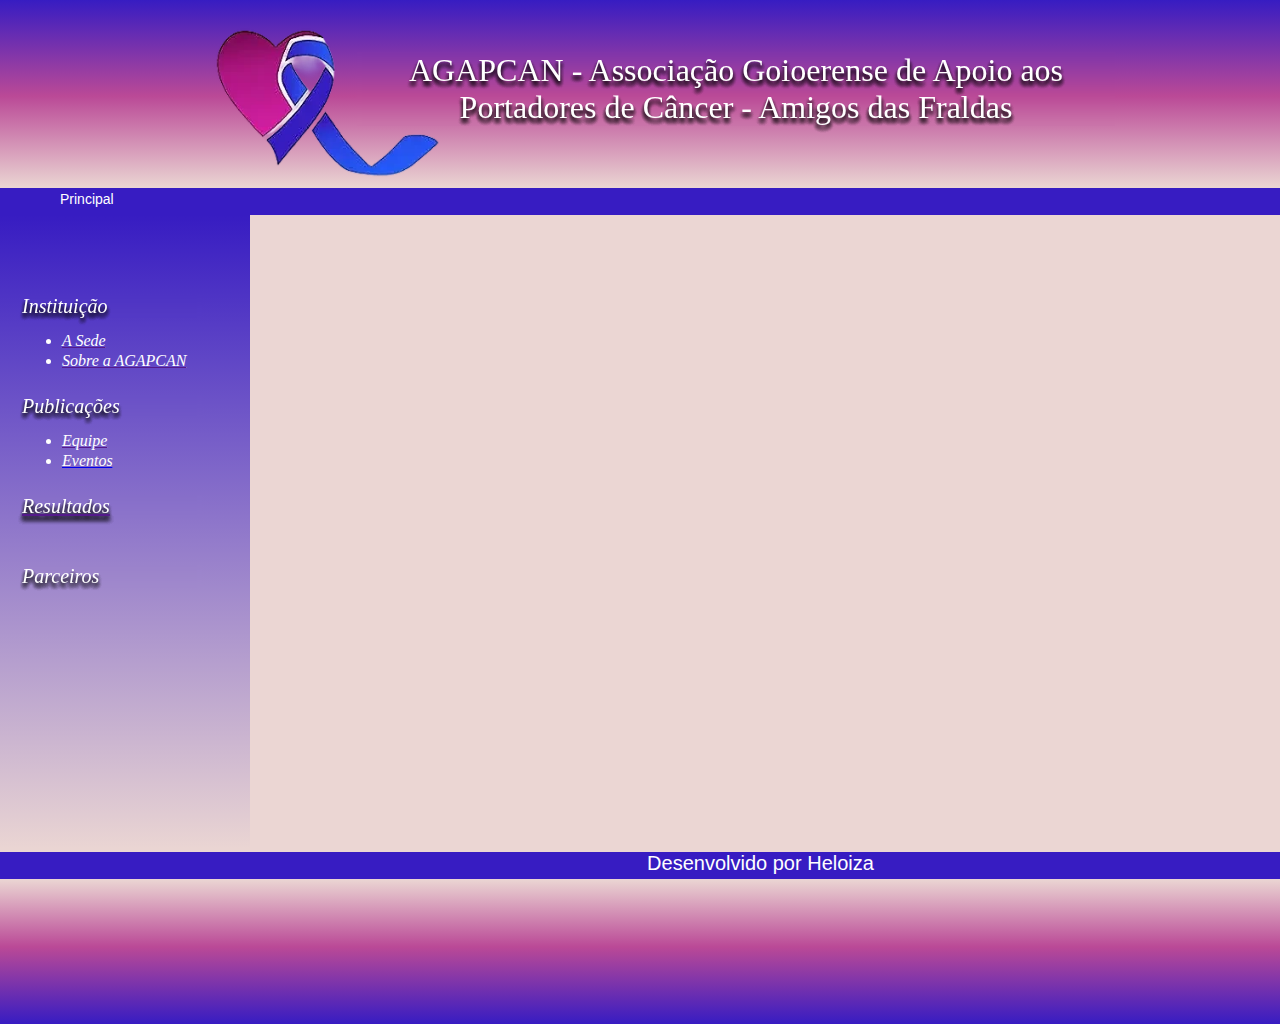
<file: index.html>
<!DOCTYPE html>
<html lang="en">
<head>
    <meta charset="UTF-8">
    <meta name="viewport" content="width=device-width, initial-scale=1.0">
    <link rel="stylesheet" type="text/css" href="estilo.css" media="screen">
    <link rel="shortcut icon" href="ass.png" type="image/x-icon">
    <title>AGAPCAN</title>
</head>
<body>
    <div class="cabecalho">
        <img class="cabecalho-logo" src="ass.png">
        <p class="cabecalho-titulo">AGAPCAN - Associação Goioerense de Apoio  aos Portadores de Câncer - Amigos das Fraldas</p>
    </div>
    <div class="menu">
        <ul class="menu-item">
            <p class="menu-item-lista">Principal</p>            
        </ul>
    </div>
    <div class="lateral">
            <p class="lateral-lista1">Instituição</p>
            <ul class="lateral-lista-item1">
            <li><a href="" target="_blank"><font color="white">A Sede</font></a></li>
            <li><a href="" target="_blank"><font color="white">Sobre a AGAPCAN</font></a></li>
            </ul>
            <p class="lateral-lista2">Publicações</p>
            <ul class="lateral-lista-item2">
               
            <li><a href="" target="_blank"><font color="white">Equipe</font></a></li>
            <li><a href="https://profpatlopes.github.io/assocva/eventos.html" ><font color="white">Eventos</font></a></li>
            </ul>
            <p class="lateral-lista3"><a href="" target="_blank"><font color="white">Resultados</font></a></p>
            <p class="lateral-lista4">Parceiros</p>
                    
    </div>
</body>
<footer><p class="footer-texto">Desenvolvido por Heloiza</p></footer>
<div class="rodape"></div>
</html>
</file>
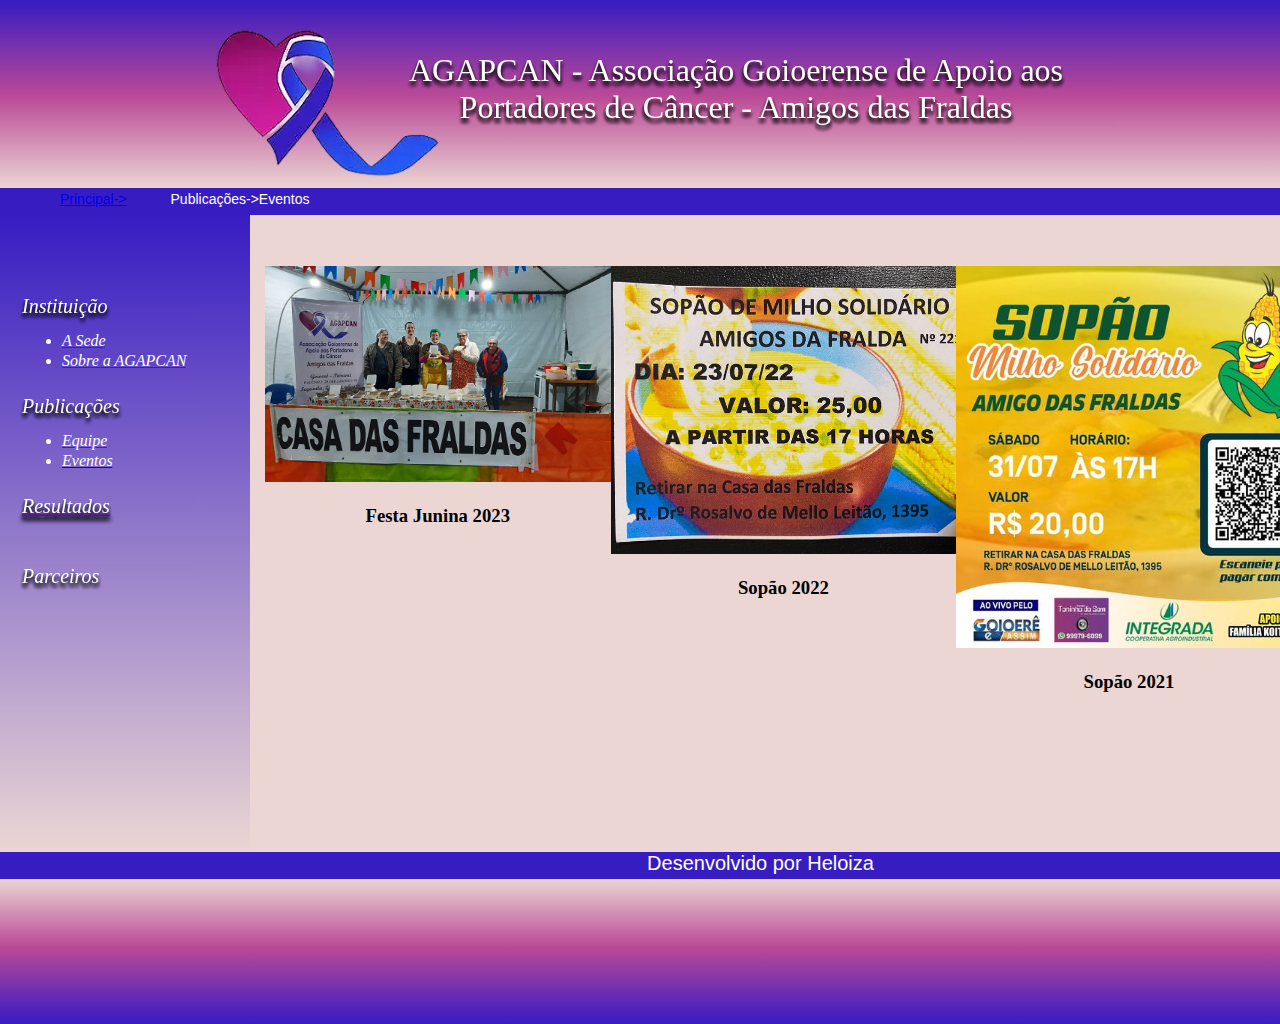
<file: eventos.html>
<!DOCTYPE html>
      <html lang="en">
      <head>
          <meta charset="UTF-8">
          <meta name="viewport" content="width=device-width, initial-scale=1.0">
          <link rel="stylesheet" type="text/css" href="estilo.css" media="screen">
          <link rel="shortcut icon" href="ass.png" type="image/x-icon">
          <title>AGAPCAN</title>
      </head>
      <body>
          <div class="cabecalho">
              <img class="cabecalho-logo" src="ass.png">
              <p class="cabecalho-titulo">AGAPCAN - Associação Goioerense de Apoio  aos Portadores de Câncer - Amigos das Fraldas</p>
          </div>
          <div class="menu">
                <ul class="menu-item">
                    <li class="menu-item-lista"><a href="https://profpatlopes.github.io/assocva/" >Principal-></a></li>            
                    <li class="menu-item-lista">Publicações->Eventos</li>
                </ul>

          </div>
          <div class="lateral">
                  <p class="lateral-lista1">Instituição</p>
                  <ul class="lateral-lista-item1">
                  <li><a href="" target="_blank"><font color="white">A Sede</font></a></li>
                  <li><a href="" target="_blank"><font color="white">Sobre a AGAPCAN</font></a></li>
                  </ul>
                  <p class="lateral-lista2">Publicações</p>
                  <ul class="lateral-lista-item2">
                     
                  <li><a href="" target="_blank"><font color="white">Equipe</font></a></li>
                  <li><a href="https://profpatlopes.github.io/assocva/eventos.html" ><font color="white">Eventos</font></a></li>
                </ul>
                <p class="lateral-lista3"><a href="" target="_blank"><font color="white">Resultados</font></a></p>
                <p class="lateral-lista4">Parceiros</p>
                          
          </div>
          <section class="eventos">
            <div class="eventos-todos">
              <div class="eventos-div"><img class="evento-img" src="junina2023.jpg"><h3 class="estudante-nome">Festa Junina 2023</h3></div>
              <div class="eventos-div"><img class="evento-img" src="sopao22.jpg"><h3 class="estudante-nome">Sopão 2022</h3></div>
              <div class="eventos-div"><img class="evento-img" src="sopao21.jpg"><h3 class="estudante-nome">Sopão 2021</h3></div>
               </div>
            </section>
      </body>
      <footer><p class="footer-texto">Desenvolvido por Heloiza</p></footer>
      <div class="rodape"></div>
      </html>
</file>
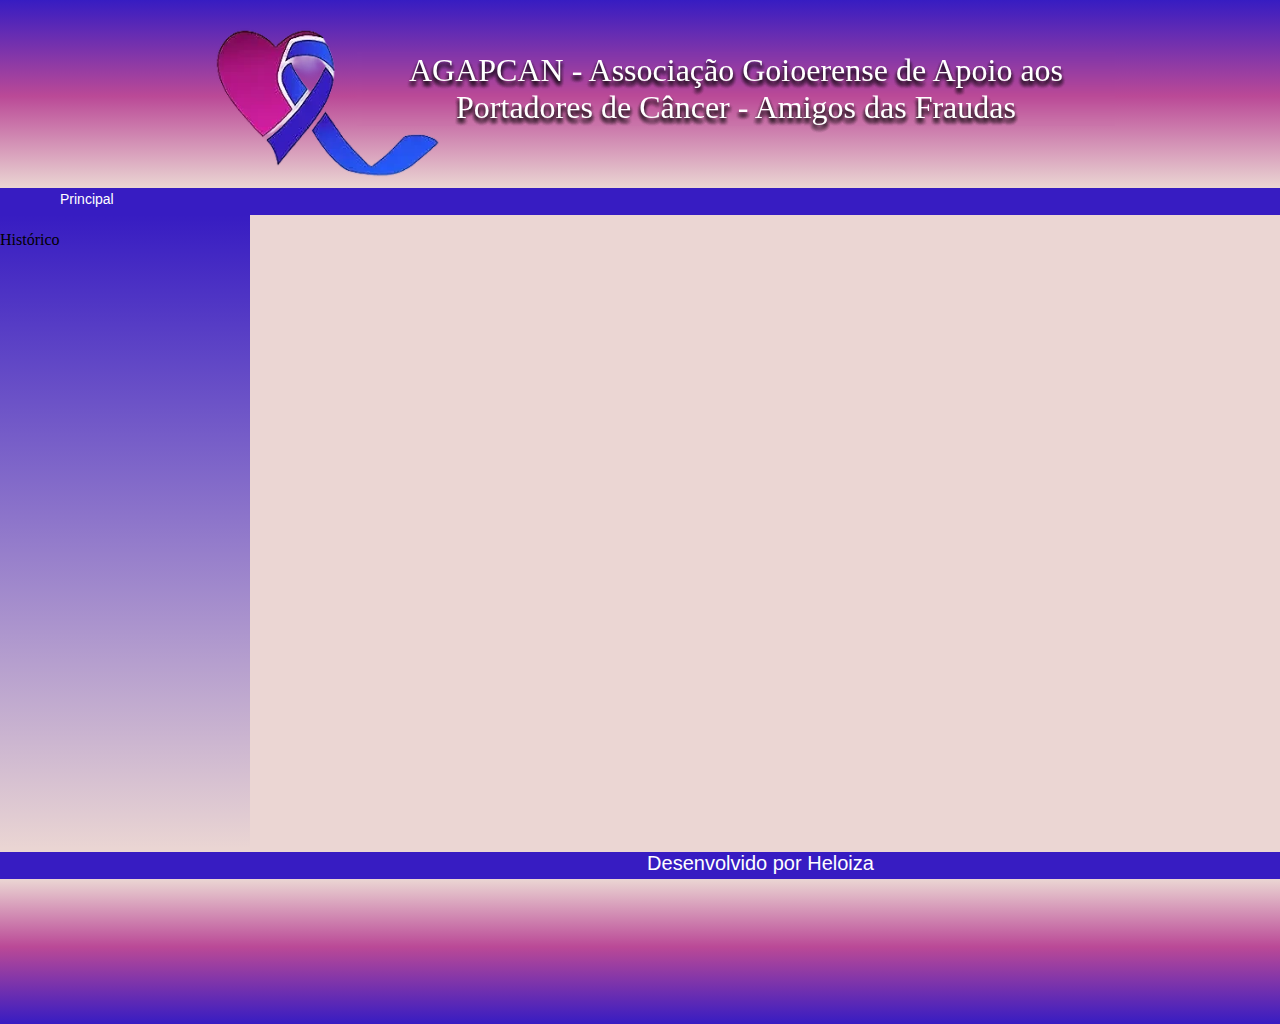
<file: index (1) (1).html>
<!DOCTYPE html>
<html lang="en">
<head>
    <meta charset="UTF-8">
    <meta name="viewport" content="width=device-width, initial-scale=1.0">
    <link rel="stylesheet" type="text/css" href="estilo.css" media="screen">
    <link rel="shortcut icon" href="ass.png" type="image/x-icon">
    <title>AGAPCAN</title>
</head>
<body>
    <div class="cabecalho">
        <img class="cabecalho-logo" src="ass.png">
        <p class="cabecalho-titulo">AGAPCAN - Associação Goioerense de Apoio  aos Portadores de Câncer - Amigos das Fraudas</p>
    </div>
    <div class="menu">
        <ul class="menu-item">
            <p class="menu-item-lista">Principal</p>            
        </ul>
    </div>
    <div class="lateral">
        <p class="lateral-lista">Histórico</p>        
    </div>
</body>
<footer><p class="footer-texto">Desenvolvido por Heloiza</p></footer>
<div class="rodape"></div>
</html>
</file>
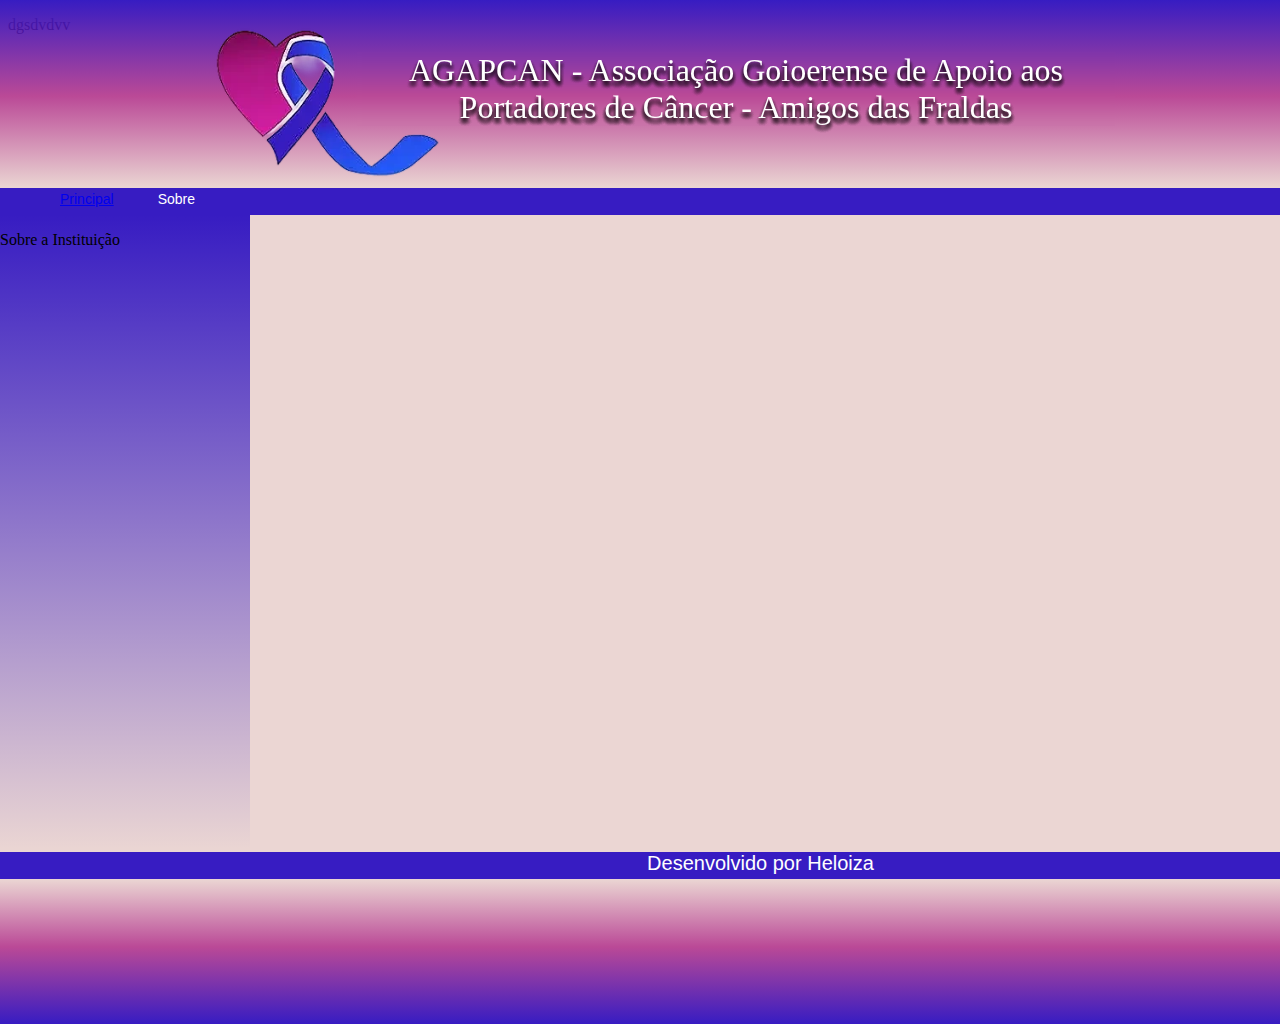
<file: sobre.html>
<!DOCTYPE html>
<html lang="en">
<head>
    <meta charset="UTF-8">
    <meta name="viewport" content="width=device-width, initial-scale=1.0">
    <link rel="stylesheet" type="text/css" href="estilo.css" media="screen">
    <link rel="shortcut icon" href="ass.png" type="image/x-icon">
    <title>AGAPCAN</title>
</head>
<body>
    <div class="cabecalho">
        <img class="cabecalho-logo" src="ass.png">
        <p class="cabecalho-titulo">AGAPCAN - Associação Goioerense de Apoio  aos Portadores de Câncer - Amigos das Fraldas</p>
    </div>
    <div class="menu">
        <ul class="menu-item">
            <p class="menu-item-lista"><a href="https://profpatlopes.github.io/assocva">Principal</a></p>  
            <p class="menu-item-lista">Sobre</p>            
        </ul>
    </div>
    <div class="lateral">
        <p class="lateral-lista">Sobre a Instituição</p>        
    </div>
    <div class="sobre"><p class="sobre-texto">dgsdvdvv</p>
    </div>
</body>
<footer><p class="footer-texto">Desenvolvido por Heloiza</p></footer>
<div class="rodape"></div>
</html>
</file>
<file: estilo.css>
html{
   
    position: relative;
    width: 1440px;
    height: 1024px;

    background: #EBD6D3;
}
body{
    
    background: #EBD6D3;
}

.cabecalho{
    position: absolute;
    width: 1440px;
    height: 188px;
    left: 0px;
    top: 0px;

    background: linear-gradient(180deg, #371CC2 0%, rgba(161, 0, 119, 0.66) 51.04%, #EBD6D3 100%);
    
}
.cabecalho-logo{
    position: absolute;
    width: 235px;
    height: 163px;
    left: 210px;
    top: 17px;
    
}
.cabecalho-titulo{
   
    position: absolute;
    width: 758px;
    left: 357px;
    top: 20px;
    
    font-family: 'Italianno';
    font-style: normal;
    font-weight: 400;
    font-size: 32px;
    line-height: 37px;
    text-align: center;
    color: #FFFFFF;
    
    text-shadow: 0px 4px 4px rgba(0, 0, 0, 0.25), 0px 4px 4px rgba(0, 0, 0, 0.25), 0px 4px 4px rgba(0, 0, 0, 0.25), 0px 4px 4px rgba(0, 0, 0, 0.25), 0px 4px 4px rgba(0, 0, 0, 0.25), 0px 4px 4px rgba(0, 0, 0, 0.25), 0px 4px 4px rgba(0, 0, 0, 0.25), 0px 4px 4px rgba(0, 0, 0, 0.25);
    backdrop-filter: blur(2px);
}

.menu{
    position: absolute;
    width: 1440px;
    height: 27px;
    left: 0px;
    top: 188px;
    
    background: #371CC2;

   
}
.menu-item{
    position: absolute;
    width: 1440px;
    height: 27px;
    left: 0px;
    top: -17px;
       
}
.menu-item-lista{
    height: 26px;
    font-family: 'Arimo';
    font-style: normal;
    font-weight: 400;
    font-size: 20px;
    color: #FFFFFF;
    display: inline-block;
    padding: 4px;
    margin: 0 16px;


   
    font-size: 14px;
    top: 125px;
    color: #FFFFFF;
    height: 23px;
    
    
}
.lateral{

    position: absolute;
    width: 250px;
    height: 637px;
    left: 0px;
    top: 215px;
    
    background: linear-gradient(180deg, #371CC2 0%, #EBD6D3 100%);
}

.lateral-lista1{
    position: absolute;
    top:60px;
    width: 180px;
    
    left: 22px;
    font-family: 'Inter';
    font-style: italic;
    
    font-size: 20px;
    
    /* identical to box height */
    color: #FFFFFF;
    text-shadow: 0px 4px 4px rgba(0, 0, 0, 0.25), 0px 4px 4px rgba(0, 0, 0, 0.25), 0px 4px 4px rgba(0, 0, 0, 0.25), 0px 4px 4px rgba(0, 0, 0, 0.25), 0px 4px 4px rgba(0, 0, 0, 0.25), 0px 4px 4px rgba(0, 0, 0, 0.25), 0px 4px 4px rgba(0, 0, 0, 0.25), 0px 4px 4px rgba(0, 0, 0, 0.25);
    backdrop-filter: blur(2px);
}
.lateral-lista2{
    position: absolute;
    top:160px;
    width: 180px;
    
    left: 22px;
    font-family: 'Inter';
    font-style: italic;
    
    font-size: 20px;
    
    /* identical to box height */
    color: #FFFFFF;
    text-shadow: 0px 4px 4px rgba(0, 0, 0, 0.25), 0px 4px 4px rgba(0, 0, 0, 0.25), 0px 4px 4px rgba(0, 0, 0, 0.25), 0px 4px 4px rgba(0, 0, 0, 0.25), 0px 4px 4px rgba(0, 0, 0, 0.25), 0px 4px 4px rgba(0, 0, 0, 0.25), 0px 4px 4px rgba(0, 0, 0, 0.25), 0px 4px 4px rgba(0, 0, 0, 0.25);
    backdrop-filter: blur(2px);
}
.lateral-lista3{
    position: absolute;
    top:260px;
    width: 180px;
    
    left: 22px;
    font-family: 'Inter';
    font-style: italic;
    
    font-size: 20px;
    
    /* identical to box height */
    color: #FFFFFF;
    text-shadow: 0px 4px 4px rgba(0, 0, 0, 0.25), 0px 4px 4px rgba(0, 0, 0, 0.25), 0px 4px 4px rgba(0, 0, 0, 0.25), 0px 4px 4px rgba(0, 0, 0, 0.25), 0px 4px 4px rgba(0, 0, 0, 0.25), 0px 4px 4px rgba(0, 0, 0, 0.25), 0px 4px 4px rgba(0, 0, 0, 0.25), 0px 4px 4px rgba(0, 0, 0, 0.25);
    backdrop-filter: blur(2px);
}
.lateral-lista4{
    position: absolute;
    top:330px;
    width: 180px;
    
    left: 22px;
    font-family: 'Inter';
    font-style: italic;
    
    font-size: 20px;
    
    /* identical to box height */
    color: #FFFFFF;
    text-shadow: 0px 4px 4px rgba(0, 0, 0, 0.25), 0px 4px 4px rgba(0, 0, 0, 0.25), 0px 4px 4px rgba(0, 0, 0, 0.25), 0px 4px 4px rgba(0, 0, 0, 0.25), 0px 4px 4px rgba(0, 0, 0, 0.25), 0px 4px 4px rgba(0, 0, 0, 0.25), 0px 4px 4px rgba(0, 0, 0, 0.25), 0px 4px 4px rgba(0, 0, 0, 0.25);
    backdrop-filter: blur(2px);
}
.lateral-lista-item1{
    position: absolute;
   
    left: 22px;
    top: 100px;
    
    color:white;
    font-family: 'Lucida Sans';
    font-style: italic;
    font-weight: 400;
    font-size: 16px;
    line-height: 20px;
    text-decoration-line: underline;
    
}

.lateral-lista-item2{
    position: absolute;
   
    left: 22px;
    top: 200px;
    
    color:white;
    font-family: 'Lucida Sans';
    font-style: italic;
    font-weight: 400;
    font-size: 16px;
    line-height: 20px;
    text-decoration-line: underline;
    
}
.sobre-texto{

}

.eventos{
    padding: 24px 0;
    position: absolute;
    width: 1152px;
    height: 626px;
    left: 265px;
    top: 226px;
   
}

.eventos-todos{
    display: grid;
    text-align: center;
    grid-template-columns: 30% 30% 30%;
}
.eventos-div{
    text-align: center;
    padding: 16px 0;
}
.evento-img{
    width: 384px;
}
footer{

    position: absolute;
    width: 1440px;
    height: 27px;
    left: 0px;
    top: 852px;
    
    background: #371CC2;
}
.footer-texto{
    position: absolute;
    width: 605px;
    height: 19px;
    left: 458px;
    top: -20px;
    
    font-family: 'Arimo';
    font-style: normal;
    font-weight: 400;
    font-size: 20px;
    line-height: 23px;
    text-align: center;
    color: #FFFFFF;

}
.rodape{
    position: absolute;
    width: 1440px;
    height: 145px;
    left: 0px;
    top: 879px;
    
    background: linear-gradient(180deg, #EBD6D3 0%, rgba(161, 0, 119, 0.66) 46.88%, #371CC2 100%);
}
</file>
